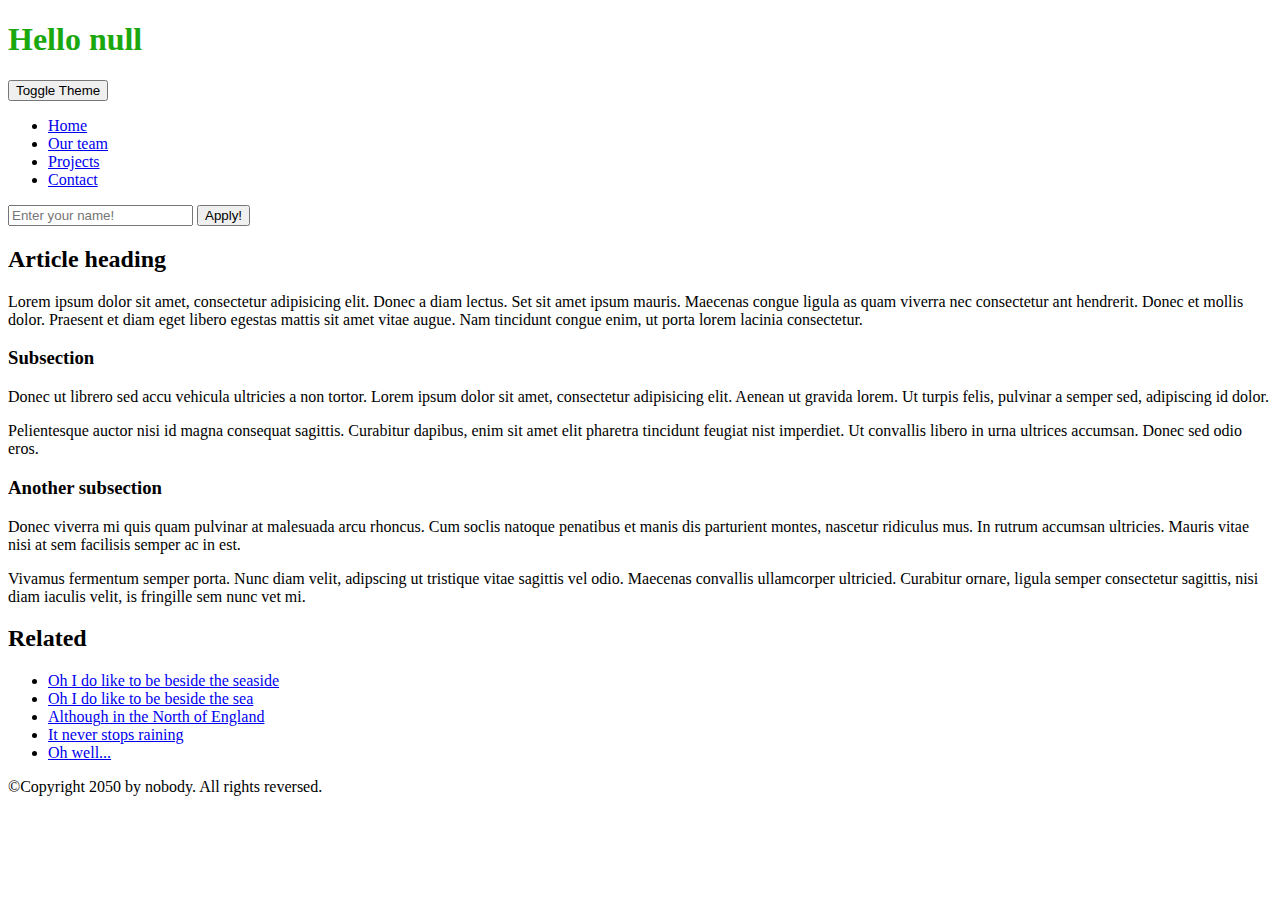
<file: Assignmen_3_WebPage)/Dark Theme/index.html>
<!DOCTYPE html>
 <html>  
  <head>    
   <meta charset="utf-8">    
   <title>My page title</title>    
   <link rel="stylesheet" href="base.css">    
   <script></script>  
  </head>  
  <body>    
    <header>      
      <h1></h1>      
      <button id="switch">Toggle Theme</button>    
    </header>    
    <nav>      
      <ul>        
        <li><a href="#">Home</a></li>        
        <li><a href="#">Our team</a></li>        
        <li><a href="#">Projects</a></li>        
        <li><a href="#">Contact</a></li>      
      </ul>       
   <form>         
     <input type="text" name="user_name" placeholder="Enter your name!">         
     <button type="submit">Apply!</button>       
   </form>     
  </nav>    
  <main>      
  <article>        
  <h2>Article heading</h2>        
  <p>Lorem ipsum dolor sit amet, consectetur adipisicing elit. 
   Donec a diam lectus. Set sit amet ipsum mauris. Maecenas congue 
   ligula as quam viverra nec consectetur ant hendrerit. Donec et 
   mollis dolor. Praesent et diam eget libero egestas mattis sit 
   amet vitae augue. Nam tincidunt congue enim, ut porta lorem 
   lacinia consectetur.</p>        
  <h3>Subsection</h3>        
  <p>Donec ut librero sed accu vehicula ultricies a non tortor. 
   Lorem ipsum dolor sit amet, consectetur adipisicing elit. 
   Aenean ut gravida lorem. Ut turpis felis, pulvinar a semper 
   sed, adipiscing id dolor.</p>        
  <p>Pelientesque auctor nisi id magna consequat sagittis. 
   Curabitur dapibus, enim sit amet elit pharetra tincidunt 
   feugiat nist imperdiet. Ut convallis libero in urna ultrices 
   accumsan. Donec sed odio eros.</p>        
  <h3>Another subsection</h3>        
  <p>Donec viverra mi quis quam pulvinar at malesuada arcu 
   rhoncus. Cum soclis natoque penatibus et manis dis parturient 
   montes, nascetur ridiculus mus. In rutrum accumsan ultricies. 
   Mauris vitae nisi at sem facilisis semper ac in est.</p>        
  <p>Vivamus fermentum semper porta. Nunc diam velit, adipscing ut 
   tristique vitae sagittis vel odio. Maecenas convallis ullamcorper 
   ultricied. Curabitur ornare, ligula semper consectetur sagittis, 
   nisi diam iaculis velit, is fringille sem nunc vet mi.</p>      
  </article>      
  <aside>        
  <h2>Related</h2>        
  <ul>          
    <li><a href="#">Oh I do like to be beside the seaside</a></li>  
    <li><a href="#">Oh I do like to be beside the sea</a></li>          
    <li><a href="#">Although in the North of England</a></li>          
    <li><a href="#">It never stops raining</a></li>          
    <li><a href="#">Oh well...</a></li>        
  </ul>      
  </aside>    
  </main>    
  <footer>      
    <p>©Copyright 2050 by nobody. All rights reversed.</p>    
  </footer> 
  
  <script src="index.js"></script>
 </body>
</html>
</file>
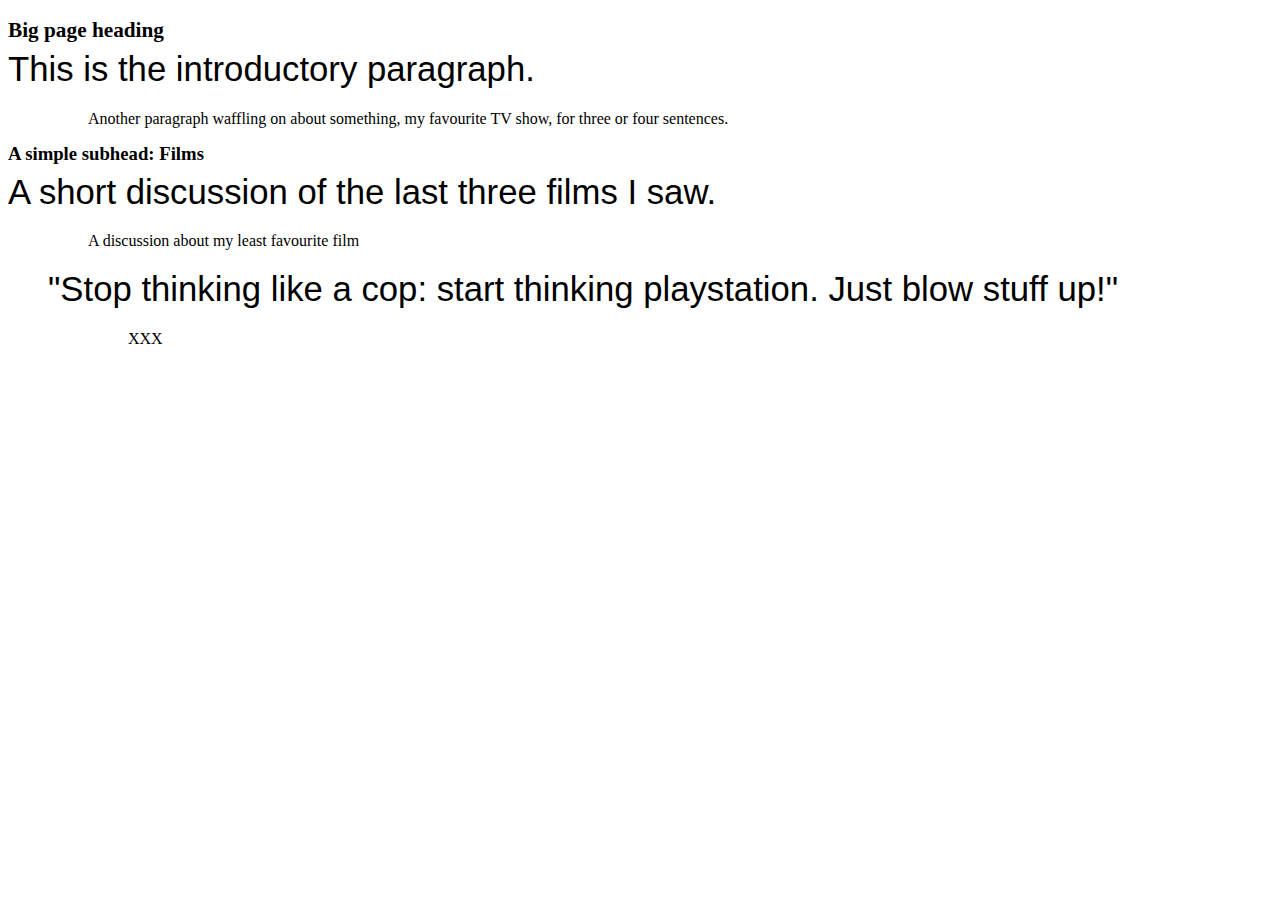
<file: week 10 prac/secondpage.html>
<!-- <html>
<head>
    <link rel="stylesheet" href="./style.css" />
    <title>Test Page</title>
</head>

<body>

    <h1 class="heading">Test Page</h1>
    
<div{ border:2px solid green; },>
<p style="font: size 60px;">HTML, an initialism of <b>HyperText Markup Language</b>, is the predominant markup language for Web pages.
It provides a means to describe the structure of text-based information in a document - by denoting certain text as links,
headings, paragraphs, lists, and so on - and to supplement that text with interactive forms, embedded images, and other objects.
HTML is written in the form of tags, surrounded by angle brackets. HTML can also describe, to some degree, the appearance and semantics
of a document, and can include embedded scripting language code (such as JavaScript) which can affect the behavior of Web browsers and
other HTML processors.</p>

    <p id="para">Files and URLs containing HTML often have a .html or .htm filename extension.</p>

    <p>"HTML" (2008, December 3). In Wikipedia, the free encyclopedia. Retrieved December 3, 2008, from
<a href="http://en.wikipedia.org/wiki/HTML">http://en.wikipedia.org/wiki/HTML</a></p>
</div>

    <ol>
        <li> This is point 1.</li>
        <li> This is point 2.</li>
        <li> This is point 3.</li>
    </ol>

    <table>
        <thead>
            <tr>
                <th>1</th>
                <th>2</th>
                <th>3</th>
            </tr>
        </thead>
        <tbody>
            <tr>
                <td>a</td>
                <td>b</td>
                <td>c</td>
            </tr>
            <tr>
                <td>d</td>
                <td>e</td>
                <td>f</td>
            </tr>
        </tbody>
    </table>
</body>

The CSS in this HTML page defines both the colour of the page and the colour of the text.

  <p>This page hurts my retinas!</p>

</html>*/ -->

<html>
<head>
<link type='text/css' rel='stylesheet' href='./style.css'/>
<title>Experiments with CSS</title>
<style type='text/css'> /* These styles will remove all padding and 
margins on h1, h2 and p elements, and make the headings red. */


</style>
</head>
<body>
   <div id="wrapper">
   <h1>Big page heading</h1>
   <p class="introduction">This is the introductory paragraph.</p>
   <p>Another paragraph waffling on about something, my favourite TV show, 
for three or four sentences.</p>

   <div id="films">
      <h2><strong>A simple subhead:</strong> Films</h2>
      <p class='recent'>A short discussion of the last three films I saw.</p>
      <p>A discussion about my least favourite film</p>

    <div class="movieQuote">
       <blockquote>
         <p>"Stop thinking like a cop: start thinking playstation. Just blow 
stuff up!"</p>
         <p class="source">XXX</p>
      </blockquote>
    </div> <!-- end of movieQuote div -->
   </div> <!-- end of div#films -->
   </div><!-- end of div#wrapper -->
</body>

</html>
</file>
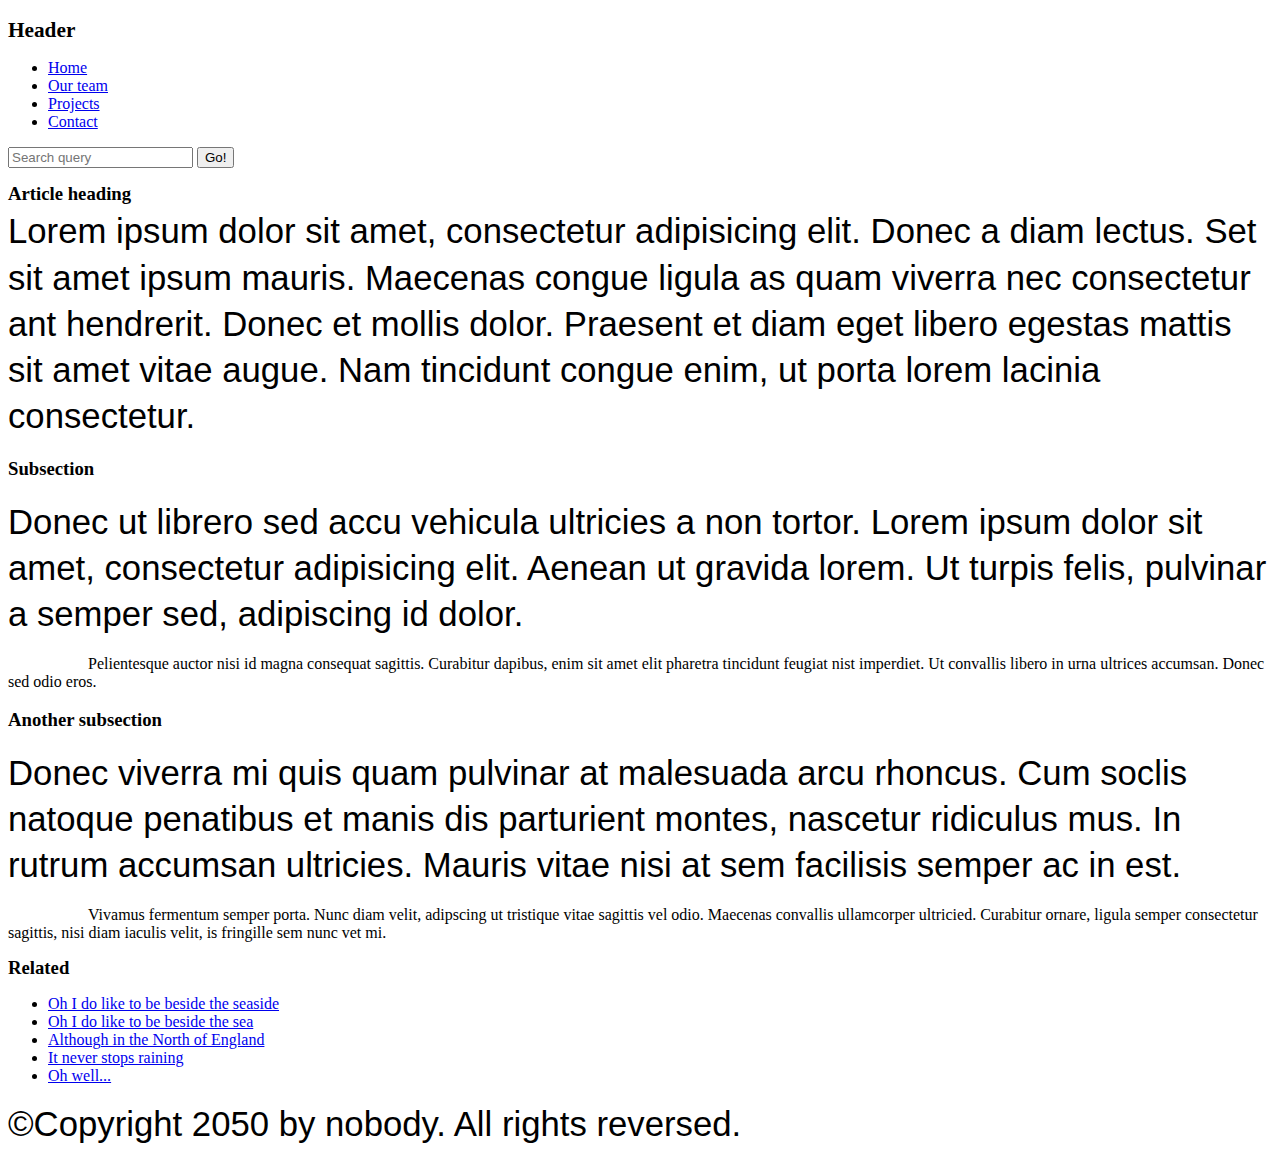
<file: week 10 prac/Task7File.html>
<!DOCTYPE html>
<html>
  <head>
    <meta charset="utf-8">

    <title>My page title</title>
    <link href="https://fonts.googleapis.com/css?family=Open+Sans+
Condensed:300|Sonsie+One" rel="stylesheet" type="text/css">
    <link rel="stylesheet" href="style.css">

    <!-- the below three lines are a fix to get HTML5 semantic elements 
working in old versions of Internet Explorer-->
    <!--[if lt IE 9]>
      <script src="https://cdnjs.cloudflare.com/ajax/libs/html5shiv/3.7.3/
html5shiv.js"></script>
    <![endif]-->
  </head>

  <body>
    <!-- Here is our main header that is used across all the pages of our 
website -->

    <header>
      <h1>Header</h1>
    </header>

    <nav>
      <ul>
        <li><a href="#">Home</a></li>
        <li><a href="#">Our team</a></li>
        <li><a href="#">Projects</a></li>
        <li><a href="#">Contact</a></li>
      </ul>

       <!-- A Search form is another common non-linear way to navigate 
through a website. -->

       <form>
         <input type="search" name="q" placeholder="Search query">
         <input type="submit" value="Go!">
       </form>
     </nav>

    <!-- Here is our page's main content -->
    <main>

      <!-- It contains an article -->
      <article>
        <h2>Article heading</h2>

        <p>Lorem ipsum dolor sit amet, consectetur adipisicing elit. 
Donec a diam lectus. Set sit amet ipsum mauris. Maecenas congue ligula as 
quam viverra nec consectetur ant hendrerit. Donec et mollis dolor. Praesent 
et diam eget libero egestas mattis sit amet vitae augue. Nam tincidunt congue 
enim, ut porta lorem lacinia consectetur.</p>

       <div class="subsection">
        <h3>Subsection</h3>

        <p>Donec ut librero sed accu vehicula ultricies a non tortor. Lorem 
ipsum dolor sit amet, consectetur adipisicing elit. Aenean ut gravida lorem. 
Ut turpis felis, pulvinar a semper sed, adipiscing id dolor.</p>

        <p>Pelientesque auctor nisi id magna consequat sagittis. Curabitur 
dapibus, enim sit amet elit pharetra tincidunt feugiat nist imperdiet. Ut 
convallis libero in urna ultrices accumsan. Donec sed odio eros.</p>

       </div>
   <div class="subsection">
    <h3>Another subsection</h3>

    <p>Donec viverra mi quis quam pulvinar at malesuada arcu rhoncus. Cum 
soclis natoque penatibus et manis dis parturient montes, nascetur ridiculus 
mus. In rutrum accumsan ultricies. Mauris vitae nisi at sem facilisis semper 
ac in est.</p>

    <p>Vivamus fermentum semper porta. Nunc diam velit, adipscing ut 
tristique vitae sagittis vel odio. Maecenas convallis ullamcorper ultricied. 
Curabitur ornare, ligula semper consectetur sagittis, nisi diam iaculis velit, 
is fringille sem nunc vet mi.</p>
   </div>
      </article>

      <!-- the aside content can also be nested within the main content -->
      <aside>
        <h2>Related</h2>

        <ul>
          <li><a href="#">Oh I do like to be beside the seaside</a></li>
          <li><a href="#">Oh I do like to be beside the sea</a></li>
          <li><a href="#">Although in the North of England</a></li>
          <li><a href="#">It never stops raining</a></li>
          <li><a href="#">Oh well...</a></li>
        </ul>
      </aside>

    </main>

    <!-- And here is our main footer that is used across all the pages of our 
website -->

    <footer>
      <p>©Copyright 2050 by nobody. All rights reversed.</p>
    </footer>

  </body>
</html>
</file>
<file: Assignmen_3_WebPage)/Dark Theme/base.css>
:root{

    --primary-color: rgb(255, 255, 255);
    --secondary-color: #ebebeb;
    --bg-color: rgb(27, 168, 14); 
    --font-color: black;
    --heading-color: rgb(27, 168, 14);
    
}
[data-theme='dark'] {
   
    --primary-color: rgb(0, 0, 0);
    --secondary-color: #ebebeb;
    --bg-color: rgb(27, 168, 14); 
    --font-color: #fff;
    --heading-color: rgb(168, 14, 114);
}

body { 
    background-color: var(--primary-color);
    color: var(--font-color); /* background color variable */
}

h1{

    color:var(--heading-color)
}



#switch{

    cursor: pointer;
}
</file>
<file: week 10 prac/style.css>
h1 {font-size: 1.33em;}
  h2 {font-size: 1.17em;}

  p {margin: 0 0 0.5em 0;}
  h1, h2 {margin: 10pt 0 2pt 0;}
  h1, h2 {margin: 0.83em 0 0.17em 0; }
  p:first-of-type {
    font: 2.17em/1.33 Verdana, sans-serif;
  }

  p + p {text-indent: 5em;}
  /* this selects p tags preceded by a p tag --
     that is, not the first p tag */
</file>
